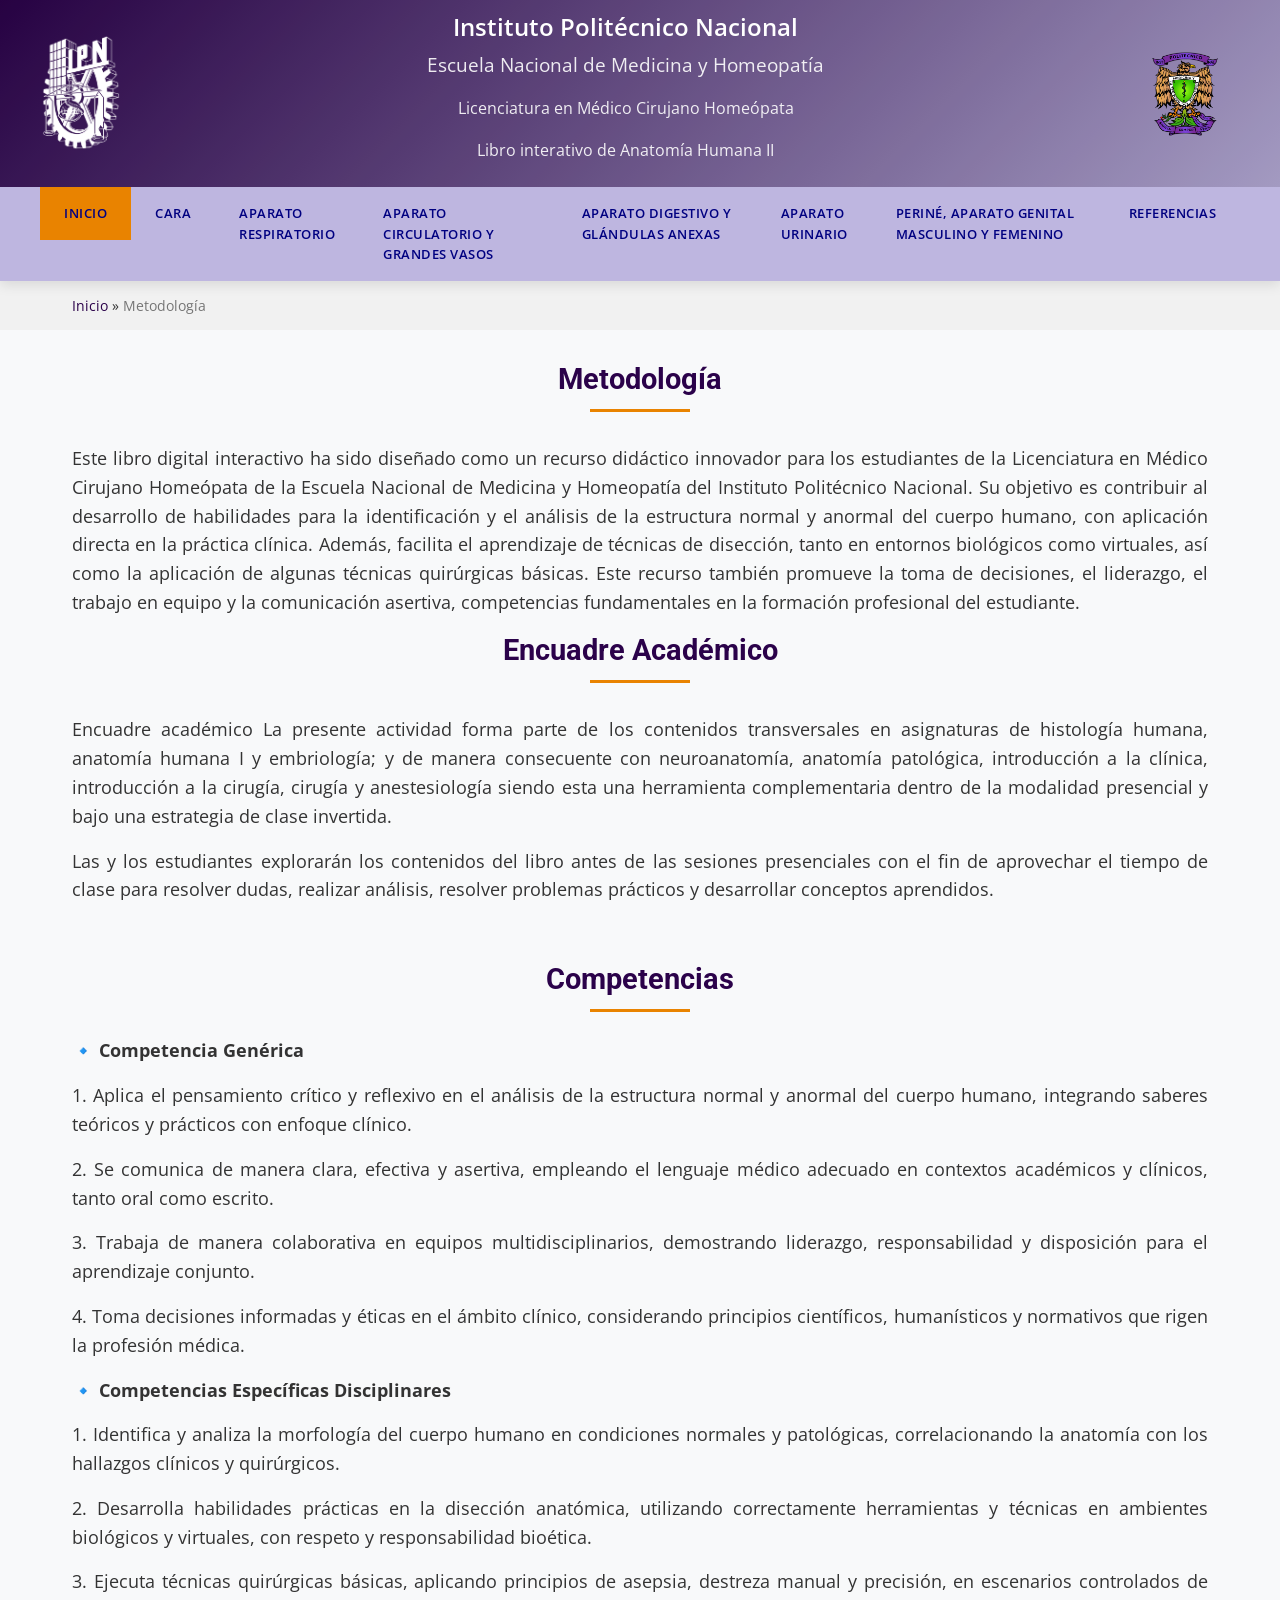
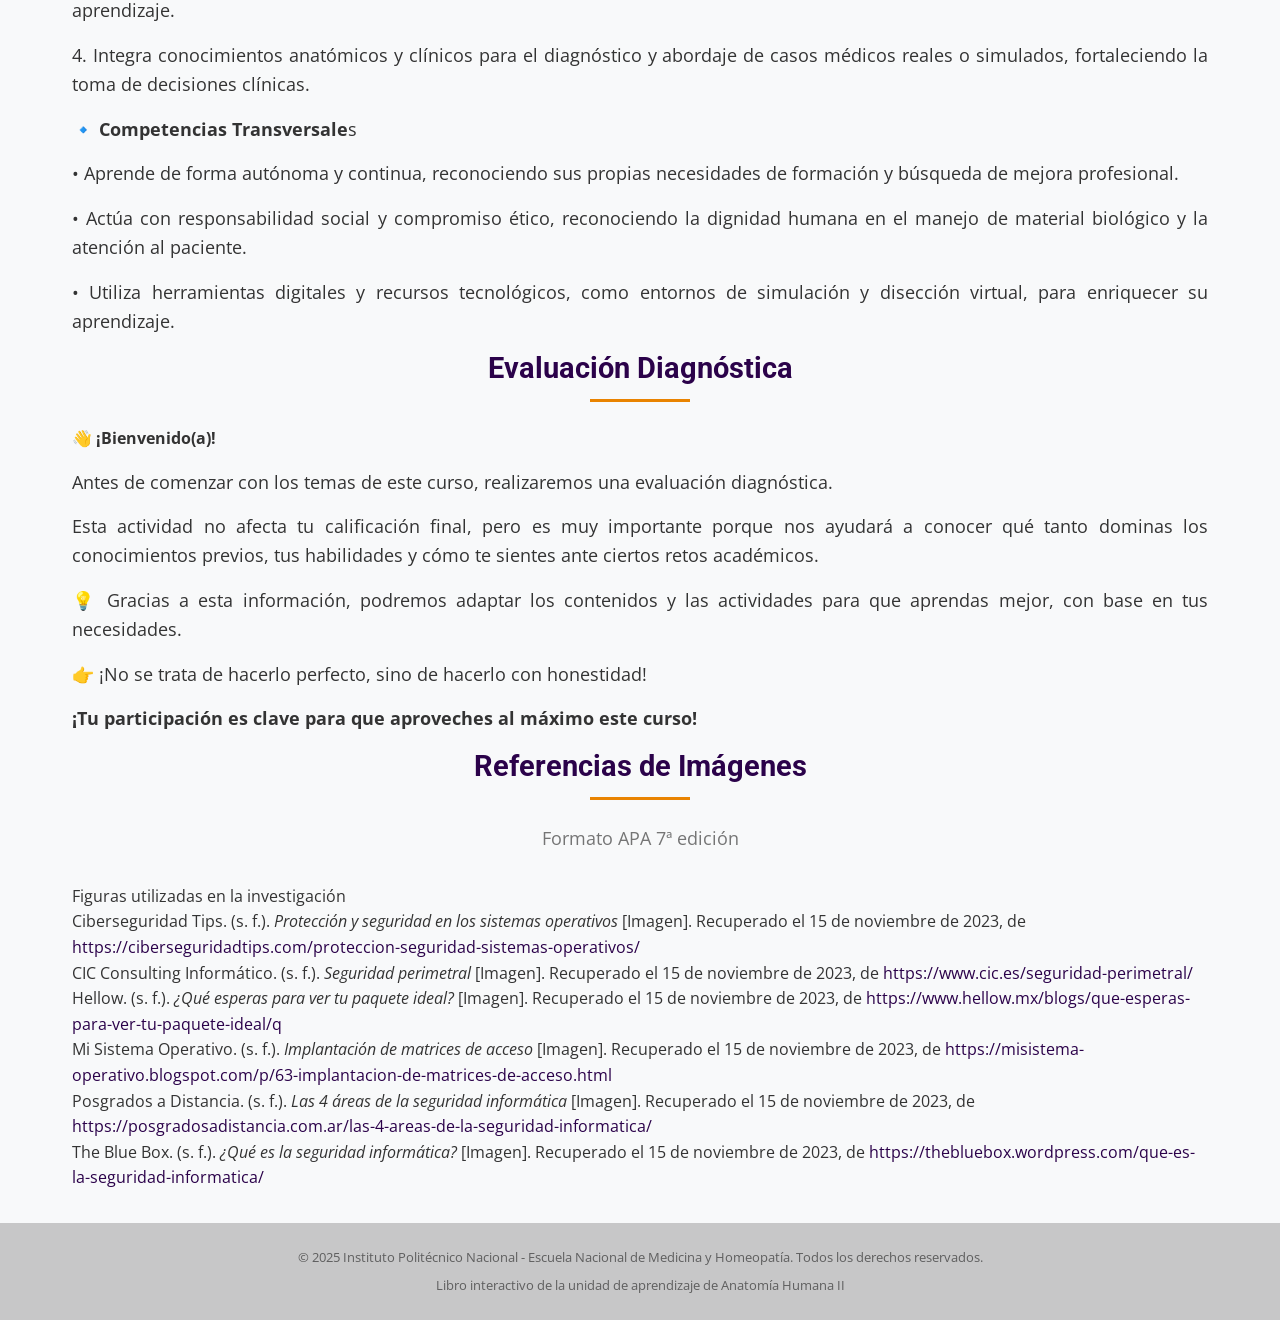
<file: metodologia.html>
<!DOCTYPE html>
<html lang="es">
<head>
    <meta charset="UTF-8">
    <meta name="viewport" content="width=device-width, initial-scale=1.0">
    <meta name="description" content="Investigación sobre Seguridad y Virtualización en Sistemas Operativos - IPN ESCOM">
    <title>Seguridad y Virtualización en SO - IPN ESCOM</title>
    <link rel="stylesheet" href="estilos.css">
    <link rel="preconnect" href="https://fonts.googleapis.com">
    <link rel="preconnect" href="https://fonts.gstatic.com" crossorigin>
    <link href="https://fonts.googleapis.com/css2?family=Roboto:wght@300;400;500;700&family=Open+Sans:wght@400;600;700&display=swap" rel="stylesheet">
    <style type="text/css">
<!--
.Estilo1 {font-size: 18px}
.Estilo2 {font-size: 16px; font-weight: bold; }
.Estilo3 {font-size: 18px; font-weight: bold; }
-->
    </style>
</head>
<body>
    <!-- Header mejorado -->
    <header class="main-header">
        <div class="header-top">
            <div class="institutional-logos">
                <img src="media/logo_ipn.png" alt="Instituto Politécnico Nacional" class="logo-ipn">
                <div class="school-info">
                    <p class="institution-name">Instituto Politécnico Nacional</p>
                    <p class="school-name">Escuela Nacional de Medicina y Homeopatía</p>
<p class="school-carrera">Licenciatura en Médico Cirujano Homeópata</p>
<p class="school-unidad">Libro interativo de Anatomía Humana II</p>
                </div>
                <img src="media/logo_ENMH.png" alt="ENMyH IPN" class="logo_ENMH">
            </div>
        </div>
        

        
        <nav class="main-nav">
            <ul>
                <li><a href="index.html" class="active">Inicio</a></li>
                <li><a href="Cara.html">Cara</a></li>
                <li><a href="Apara_respira.html">Aparato respiratorio</a></li>
                <li><a href="Apara_circu.html">Aparato circulatorio y grandes vasos</a></li>
                <li><a href="Apara_diges.html">Aparato digestivo y glándulas anexas</a></li>
                <li><a href="Apara_unit.html">Aparato urinario</a></li>
                <li><a href="Peri_ne.html">Periné, aparato genital masculino y femenino</a></li>
                <li><a href="referencias.html">Referencias</a></li>
            </ul>
        </nav>
    </header>

<body>
    <!-- Header mejorado -->
    <header class="main-header">
      

    </header>

    <!-- Breadcrumbs -->
    <div class="breadcrumbs">
        <div class="container">
            <a href="index.html">Inicio</a> &raquo; <span>Metodología</span>
        </div>
    </div>

    <!-- Contenido principal mejorado -->
    <main class="contenido-principal">
        <section class="reference-section">
            <h2 class="section-title">Metodología</h2>
            <p class="section-subtitle"></p>
            
            <div class="reference-category">
              <div align="justify" class="Estilo1">Este libro digital interactivo ha sido diseñado como un recurso didáctico innovador para los estudiantes de la Licenciatura en Médico Cirujano Homeópata de la Escuela Nacional de Medicina y Homeopatía del Instituto Politécnico Nacional. Su objetivo es contribuir al desarrollo de habilidades para la identificación y el análisis de la estructura normal y anormal del cuerpo humano, con aplicación directa en la práctica clínica.
                
                Además, facilita el aprendizaje de técnicas de disección, tanto en entornos biológicos como virtuales, así como la aplicación de algunas técnicas quirúrgicas básicas. Este recurso también promueve la toma de decisiones, el liderazgo, el trabajo en equipo y la comunicación asertiva, competencias fundamentales en la formación profesional del estudiante.</div>
          </div><p>
</p>

<h2 class="section-title">Encuadre Académico</h2>
            <p class="section-subtitle"></p>
            <div align="justify" class="Estilo1">Encuadre académico La presente actividad forma parte de los contenidos transversales en asignaturas de histología humana, anatomía humana I y embriología; y de manera consecuente con neuroanatomía, anatomía patológica, introducción a la clínica, introducción a la cirugía, cirugía y anestesiología siendo esta una herramienta complementaria dentro de la modalidad presencial y bajo una estrategia de clase invertida.
              </p>
            </div>
          <p align="justify" class="Estilo1">Las y los estudiantes explorarán los contenidos del libro antes de las sesiones presenciales con el fin de aprovechar el tiempo de clase para resolver dudas, realizar análisis, resolver problemas prácticos y desarrollar conceptos aprendidos.</p>
          <p align="justify">&nbsp;</p>
          <h2 align="justify" class="section-title">Competencias</h2>
          <p align="justify" class="Estilo3">
🔹 Competencia Genérica </p>
          <p align="justify" class="Estilo1">
1. Aplica el pensamiento crítico y reflexivo en el análisis de la estructura normal y anormal del cuerpo humano, integrando saberes teóricos y prácticos con enfoque clínico.</p><p align="justify" class="Estilo1">
2. Se comunica de manera clara, efectiva y asertiva, empleando el lenguaje médico adecuado en contextos académicos y clínicos, tanto oral como escrito.</p><p align="justify" class="Estilo1">
3. Trabaja de manera colaborativa en equipos multidisciplinarios, demostrando liderazgo, responsabilidad y disposición para el aprendizaje conjunto.</p><p align="justify" class="Estilo1">
4. Toma decisiones informadas y éticas en el ámbito clínico, considerando principios científicos, humanísticos y normativos que rigen la profesión médica.</p>
<p align="justify" class="Estilo1"></p>
<p align="justify" class="Estilo3">🔹 Competencias Específicas Disciplinares</p><p align="justify" class="Estilo1">
1. Identifica y analiza la morfología del cuerpo humano en condiciones normales y patológicas, correlacionando la anatomía con los hallazgos clínicos y quirúrgicos.</p><p align="justify" class="Estilo1">
2. Desarrolla habilidades prácticas en la disección anatómica, utilizando correctamente herramientas y técnicas en ambientes biológicos y virtuales, con respeto y responsabilidad bioética.</p><p align="justify" class="Estilo1">
3. Ejecuta técnicas quirúrgicas básicas, aplicando principios de asepsia, destreza manual y precisión, en escenarios controlados de aprendizaje.</p><p align="justify" class="Estilo1">
4. Integra conocimientos anatómicos y clínicos para el diagnóstico y abordaje de casos médicos reales o simulados, fortaleciendo la toma de decisiones clínicas.</p>
<p class="Estilo1"></p>
<p align="justify" class="Estilo1"><strong>🔹 Competencias Transversale</strong>s</p><p align="justify" class="Estilo1">
• Aprende de forma autónoma y continua, reconociendo sus propias necesidades de formación y búsqueda de mejora profesional.</p><p align="justify" class="Estilo1">
• Actúa con responsabilidad social y compromiso ético, reconociendo la dignidad humana en el manejo de material biológico y la atención al paciente.</p><p align="justify" class="Estilo1">
• Utiliza herramientas digitales y recursos tecnológicos, como entornos de simulación y disección virtual, para enriquecer su aprendizaje.</p>
<p></p>
<p></p>
<h2 class="section-title">Evaluación Diagnóstica</h2>
          <p align="justify" class="Estilo2">
👋 ¡Bienvenido(a)!</p><p align="justify" class="Estilo1">
Antes de comenzar con los temas de este curso, realizaremos una evaluación diagnóstica.</p><p align="justify" class="Estilo1"> Esta actividad no afecta tu calificación final, pero es muy importante porque nos ayudará a conocer qué tanto dominas los conocimientos previos, tus habilidades y cómo te sientes ante ciertos retos académicos.</p><p align="justify" class="Estilo1">
💡 Gracias a esta información, podremos adaptar los contenidos y las actividades para que aprendas mejor, con base en tus necesidades.</p><p align="justify" class="Estilo1">
👉 ¡No se trata de hacerlo perfecto, sino de hacerlo con honestidad!</p><p align="justify" class="Estilo3">
¡Tu participación es clave para que aproveches al máximo este curso!</p>
<p>
<p>      
      </section>

        <section class="reference-section">
            <h2 class="section-title">Referencias de Imágenes</h2>
            <p class="section-subtitle">Formato APA 7ª edición</p>
            
            <div class="reference-category">Figuras utilizadas en la investigación</div>
            
            <div class="apa-reference">
                Ciberseguridad Tips. (s. f.). <i>Protección y seguridad en los sistemas operativos</i> [Imagen]. Recuperado el 15 de noviembre de 2023, de <a href="https://ciberseguridadtips.com/proteccion-seguridad-sistemas-operativos/" target="_blank">https://ciberseguridadtips.com/proteccion-seguridad-sistemas-operativos/</a>
            </div>
            
            <div class="apa-reference">
                CIC Consulting Informático. (s. f.). <i>Seguridad perimetral</i> [Imagen]. Recuperado el 15 de noviembre de 2023, de <a href="https://www.cic.es/seguridad-perimetral/" target="_blank">https://www.cic.es/seguridad-perimetral/</a>
            </div>
            
            <div class="apa-reference">
                Hellow. (s. f.). <i>¿Qué esperas para ver tu paquete ideal?</i> [Imagen]. Recuperado el 15 de noviembre de 2023, de <a href="https://www.hellow.mx/blogs/que-esperas-para-ver-tu-paquete-ideal/q" target="_blank">https://www.hellow.mx/blogs/que-esperas-para-ver-tu-paquete-ideal/q</a>
            </div>
            
            <div class="apa-reference">
                Mi Sistema Operativo. (s. f.). <i>Implantación de matrices de acceso</i> [Imagen]. Recuperado el 15 de noviembre de 2023, de <a href="https://misistema-operativo.blogspot.com/p/63-implantacion-de-matrices-de-acceso.html" target="_blank">https://misistema-operativo.blogspot.com/p/63-implantacion-de-matrices-de-acceso.html</a>
            </div>
            
            <div class="apa-reference">
                Posgrados a Distancia. (s. f.). <i>Las 4 áreas de la seguridad informática</i> [Imagen]. Recuperado el 15 de noviembre de 2023, de <a href="https://posgradosadistancia.com.ar/las-4-areas-de-la-seguridad-informatica/" target="_blank">https://posgradosadistancia.com.ar/las-4-areas-de-la-seguridad-informatica/</a>
            </div>
            
            <div class="apa-reference">
                The Blue Box. (s. f.). <i>¿Qué es la seguridad informática?</i> [Imagen]. Recuperado el 15 de noviembre de 2023, de <a href="https://thebluebox.wordpress.com/que-es-la-seguridad-informatica/" target="_blank">https://thebluebox.wordpress.com/que-es-la-seguridad-informatica/</a>
            </div>
        </section>
</main>
<div class="footer-bottom">
            <p>&copy; 2025 Instituto Politécnico Nacional - Escuela Nacional de Medicina y Homeopatía. Todos los derechos reservados.</p>
            <p>Libro interactivo de la unidad de aprendizaje de Anatomía Humana II</p>
</div>
    </footer>

</body>
</html>
</file>
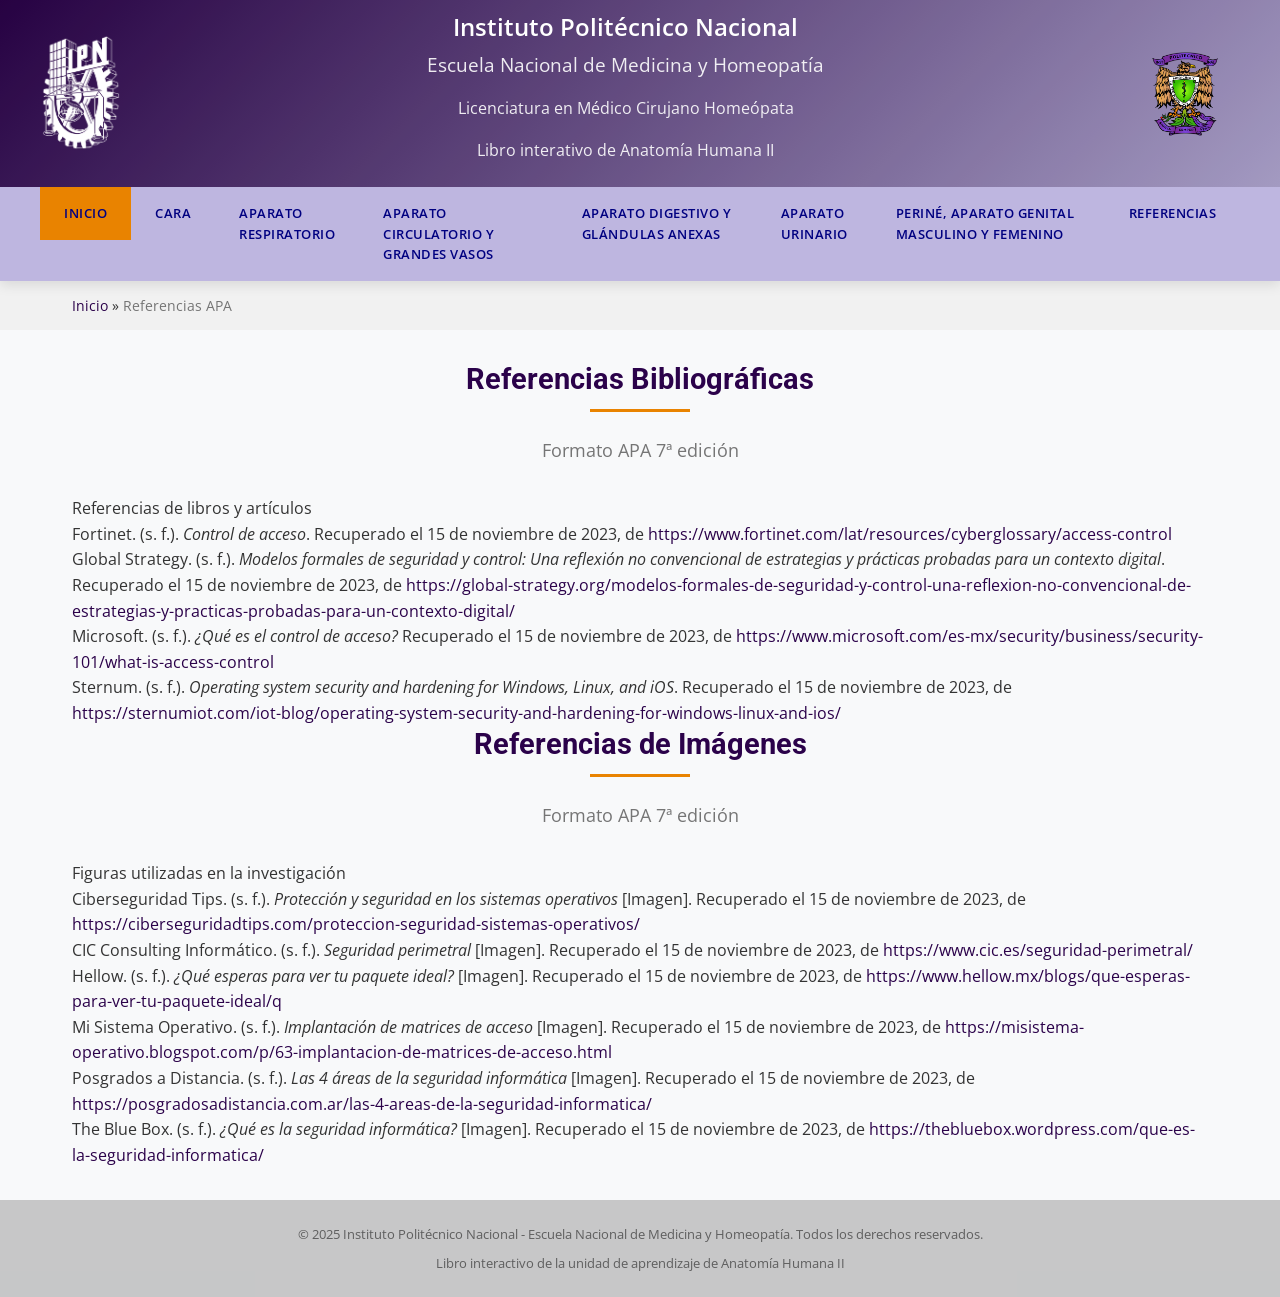
<file: referencias.html>
<!DOCTYPE html>
<html lang="es">
<head>
    <meta charset="UTF-8">
    <meta name="viewport" content="width=device-width, initial-scale=1.0">
    <meta name="description" content="Investigación sobre Seguridad y Virtualización en Sistemas Operativos - IPN ESCOM">
    <title>Seguridad y Virtualización en SO - IPN ESCOM</title>
    <link rel="stylesheet" href="estilos.css">
    <link rel="preconnect" href="https://fonts.googleapis.com">
    <link rel="preconnect" href="https://fonts.gstatic.com" crossorigin>
    <link href="https://fonts.googleapis.com/css2?family=Roboto:wght@300;400;500;700&family=Open+Sans:wght@400;600;700&display=swap" rel="stylesheet">
</head>
<body>
    <!-- Header mejorado -->
    <header class="main-header">
        <div class="header-top">
            <div class="institutional-logos">
                <img src="media/logo_ipn.png" alt="Instituto Politécnico Nacional" class="logo-ipn">
                <div class="school-info">
                    <p class="institution-name">Instituto Politécnico Nacional</p>
                    <p class="school-name">Escuela Nacional de Medicina y Homeopatía</p>
<p class="school-carrera">Licenciatura en Médico Cirujano Homeópata</p>
<p class="school-unidad">Libro interativo de Anatomía Humana II</p>
                </div>
                <img src="media/logo_ENMH.png" alt="ENMyH IPN" class="logo_ENMH">
            </div>
        </div>
        

        
        <nav class="main-nav">
            <ul>
                <li><a href="index.html" class="active">Inicio</a></li>
                <li><a href="Cara.html">Cara</a></li>
                <li><a href="Apara_respira.html">Aparato respiratorio</a></li>
                <li><a href="Apara_circu.html">Aparato circulatorio y grandes vasos</a></li>
                <li><a href="Apara_diges.html">Aparato digestivo y glándulas anexas</a></li>
                <li><a href="Apara_unit.html">Aparato urinario</a></li>
                <li><a href="Peri_ne.html">Periné, aparato genital masculino y femenino</a></li>
                <li><a href="referencias.html">Referencias</a></li>
            </ul>
        </nav>
    </header>

<body>
    <!-- Header mejorado -->
    <header class="main-header">
      

    </header>

    <!-- Breadcrumbs -->
    <div class="breadcrumbs">
        <div class="container">
            <a href="index.html">Inicio</a> &raquo; <span>Referencias APA</span>
        </div>
    </div>

    <!-- Contenido principal mejorado -->
    <main class="contenido-principal">
        <section class="reference-section">
            <h2 class="section-title">Referencias Bibliográficas</h2>
            <p class="section-subtitle">Formato APA 7ª edición</p>
            
            <div class="reference-category">Referencias de libros y artículos</div>
            
            <div class="apa-reference">
                Fortinet. (s. f.). <i>Control de acceso</i>. Recuperado el 15 de noviembre de 2023, de <a href="https://www.fortinet.com/lat/resources/cyberglossary/access-control" target="_blank">https://www.fortinet.com/lat/resources/cyberglossary/access-control</a>
            </div>
            
            <div class="apa-reference">
                Global Strategy. (s. f.). <i>Modelos formales de seguridad y control: Una reflexión no convencional de estrategias y prácticas probadas para un contexto digital</i>. Recuperado el 15 de noviembre de 2023, de <a href="https://global-strategy.org/modelos-formales-de-seguridad-y-control-una-reflexion-no-convencional-de-estrategias-y-practicas-probadas-para-un-contexto-digital/" target="_blank">https://global-strategy.org/modelos-formales-de-seguridad-y-control-una-reflexion-no-convencional-de-estrategias-y-practicas-probadas-para-un-contexto-digital/</a>
            </div>
            
            <div class="apa-reference">
                Microsoft. (s. f.). <i>¿Qué es el control de acceso?</i> Recuperado el 15 de noviembre de 2023, de <a href="https://www.microsoft.com/es-mx/security/business/security-101/what-is-access-control" target="_blank">https://www.microsoft.com/es-mx/security/business/security-101/what-is-access-control</a>
            </div>
            
            <div class="apa-reference">
                Sternum. (s. f.). <i>Operating system security and hardening for Windows, Linux, and iOS</i>. Recuperado el 15 de noviembre de 2023, de <a href="https://sternumiot.com/iot-blog/operating-system-security-and-hardening-for-windows-linux-and-ios/" target="_blank">https://sternumiot.com/iot-blog/operating-system-security-and-hardening-for-windows-linux-and-ios/</a>
            </div>
        </section>

        <section class="reference-section">
            <h2 class="section-title">Referencias de Imágenes</h2>
            <p class="section-subtitle">Formato APA 7ª edición</p>
            
            <div class="reference-category">Figuras utilizadas en la investigación</div>
            
            <div class="apa-reference">
                Ciberseguridad Tips. (s. f.). <i>Protección y seguridad en los sistemas operativos</i> [Imagen]. Recuperado el 15 de noviembre de 2023, de <a href="https://ciberseguridadtips.com/proteccion-seguridad-sistemas-operativos/" target="_blank">https://ciberseguridadtips.com/proteccion-seguridad-sistemas-operativos/</a>
            </div>
            
            <div class="apa-reference">
                CIC Consulting Informático. (s. f.). <i>Seguridad perimetral</i> [Imagen]. Recuperado el 15 de noviembre de 2023, de <a href="https://www.cic.es/seguridad-perimetral/" target="_blank">https://www.cic.es/seguridad-perimetral/</a>
            </div>
            
            <div class="apa-reference">
                Hellow. (s. f.). <i>¿Qué esperas para ver tu paquete ideal?</i> [Imagen]. Recuperado el 15 de noviembre de 2023, de <a href="https://www.hellow.mx/blogs/que-esperas-para-ver-tu-paquete-ideal/q" target="_blank">https://www.hellow.mx/blogs/que-esperas-para-ver-tu-paquete-ideal/q</a>
            </div>
            
            <div class="apa-reference">
                Mi Sistema Operativo. (s. f.). <i>Implantación de matrices de acceso</i> [Imagen]. Recuperado el 15 de noviembre de 2023, de <a href="https://misistema-operativo.blogspot.com/p/63-implantacion-de-matrices-de-acceso.html" target="_blank">https://misistema-operativo.blogspot.com/p/63-implantacion-de-matrices-de-acceso.html</a>
            </div>
            
            <div class="apa-reference">
                Posgrados a Distancia. (s. f.). <i>Las 4 áreas de la seguridad informática</i> [Imagen]. Recuperado el 15 de noviembre de 2023, de <a href="https://posgradosadistancia.com.ar/las-4-areas-de-la-seguridad-informatica/" target="_blank">https://posgradosadistancia.com.ar/las-4-areas-de-la-seguridad-informatica/</a>
            </div>
            
            <div class="apa-reference">
                The Blue Box. (s. f.). <i>¿Qué es la seguridad informática?</i> [Imagen]. Recuperado el 15 de noviembre de 2023, de <a href="https://thebluebox.wordpress.com/que-es-la-seguridad-informatica/" target="_blank">https://thebluebox.wordpress.com/que-es-la-seguridad-informatica/</a>
            </div>
        </section>
    </main>
<div class="footer-bottom">
            <p>&copy; 2025 Instituto Politécnico Nacional - Escuela Nacional de Medicina y Homeopatía. Todos los derechos reservados.</p>
            <p>Libro interactivo de la unidad de aprendizaje de Anatomía Humana II</p>
        </div>
    </footer>

</body>
</html>
</file>
<file: estilos.css>
/* Estilos generales mejorados */
:root {
    --color-primario: #2b024a; /* ENMyH IPN */
    --color-primario-dark: #beb6e0;
    --color-primario-light: #2a56a0;
    --color-secundario: #e98300; /* Naranja ESCOM */
    --color-secundario-dark: #d17300;
    --color-secundario-light: #ff9a1f;
    --color-texto: #333;
    --color-texto-light: #555;
    --color-fondo: #f8f9fa;
    --color-blanco: #fff;
    --color-blanco1: #000080 ;
    --color-gris: #e0e0e0;
    --color-gris-light: #f1f1f1;
    --color-gris-dark: #757575;
    --color-success: #28a745;
    --color-info: #17a2b8;
    --color-warning: #ffc107;
    --color-danger: #dc3545;
    --sombra: 0 2px 10px rgba(0,0,0,0.1);
    --sombra-hover: 0 5px 15px rgba(0,0,0,0.2);
    --radio-borde: 8px;
    --transicion: all 0.3s ease;
}

* {
    margin: 0;
    padding: 0;
    box-sizing: border-box;
}

body {
    font-family: 'Open Sans', sans-serif;
    line-height: 1.6;
    color: var(--color-texto);
    background-color: var(--color-fondo);
    overflow-x: hidden;
}

h1, h2, h3, h4, h5, h6 {
    font-family: 'Roboto', sans-serif;
    font-weight: 700;
    margin-bottom: 1rem;
    line-height: 1.2;
}

p {
    margin-bottom: 1rem;
}

a {
    text-decoration: none;
    color: var(--color-primario);
    transition: var(--transicion);
}

a:hover {
    color: var(--color-primario-dark);
}

/* Header mejorado */
.main-header {
    background: linear-gradient(135deg, var(--color-primario) 0%, var(--color-primario-dark) 100%);
    color: var(--color-blanco);
    box-shadow: 0 4px 12px rgba(0,0,0,0.1);
    position: sticky;
    top: 0;
    z-index: 1000;
}

.header-top {
    background-color: rgba(0,0,0,0.1);
    padding: 0.5rem 2rem;
}

.institutional-logos {
    display: flex;
    justify-content: space-between;
    align-items: center;
    max-width: 1200px;
    margin: 0 auto;
}

.logo-ipn {
    height: 120px;
    width: auto;
}

.logo_ENMH {
    height: 110px;
    width: auto;
}

.school-info {
    text-align: center;
    flex-grow: 1;
    padding: 0 2rem;
}

.institution-name {
    font-size: 1.5rem;
    font-weight: 600;
    margin-bottom: 0.2rem;
}

.school-name {
    font-size: 1.2rem;
    opacity: 0.9;
}


.school-carrera {
    font-size: 1.0rem;
    opacity: 0.9;
}

.school-unidad {
    font-size: 1.0rem;
    opacity: 0.9;
}
.header-main {
    padding: 2rem;
}

.header-content {
    max-width: 1200px;
    margin: 0 auto;
    text-align: center;
}

.header-content h1 {
    font-size: 2.5rem;
    margin-bottom: 0.5rem;
    text-shadow: 0 2px 4px rgba(0,0,0,0.2);
}

.subtitle {
    font-size: 1.2rem;
    opacity: 0.9;
    margin-bottom: 0;
}

/* Navegación mejorada */
.main-nav {
    background-color: var(--color-primario-dark);
    padding: 0 2rem;
}

.main-nav ul {
    display: flex;
    justify-content: center;
    list-style: none;
    max-width: 1200px;
    margin: 0 auto;
}

.main-nav ul li {
    margin: 0;
}

.main-nav ul li a {
    color: var(--color-blanco1);
    padding: 1rem 1.5rem;
    display: block;
    font-weight: 600;
    font-size: 0.8rem;
    text-transform: uppercase;
    letter-spacing: 0.5px;
    position: relative;
}

.main-nav ul li a:hover {
    background-color: rgba(255,255,255,0.1);
}

.main-nav ul li a.active {
    background-color: var(--color-secundario);
    font-weight: 600;
}

.main-nav ul li a.active:hover {
    background-color: var(--color-secundario-dark);
}

.main-nav ul li a::after {
    content: '';
    position: absolute;
    bottom: 0;
    left: 50%;
    transform: translateX(-50%);
    width: 0;
    height: 3px;
    background-color: var(--color-secundario);
    transition: var(--transicion);
}

.main-nav ul li a:hover::after {
    width: 70%;
}

.main-nav ul li a.active::after {
    display: none;
}

/* Banner */
.banner {
    background: linear-gradient(rgba(26, 62, 114, 0.8), rgba(26, 62, 114, 0.9)), url('media/banner-bg.jpg');
    background-size: cover;
    background-position: center;
    color: var(--color-blanco);
    padding: 1rem 1rem;
    text-align: center;
    margin-bottom: 2rem;
}

.banner-content {
    max-width: 1100px;
    margin: 0 auto;
}

.banner h2 {
    font-size: 1.5rem;
    margin-bottom: 1.5rem;
    text-shadow: 0 2px 4px rgba(0,0,0,0.3);
}

.banner p {
    font-size: 1.2rem;
    margin-bottom: 2rem;
    opacity: 0.9;
}

.cta-buttons {
    display: flex;
    justify-content: center;
    gap: 1.5rem;
    margin-top: 2rem;
}

/* Botones */
.btn {
    display: inline-block;
    padding: 0.8rem 1.8rem;
    border-radius: var(--radio-borde);
    font-weight: 600;
    text-align: center;
    transition: var(--transicion);
    border: none;
    cursor: pointer;
    font-size: 1rem;
}

.btn-primary {
    background-color: var(--color-secundario);
    color: var(--color-blanco);
}

.btn-primary:hover {
    background-color: var(--color-secundario-dark);
    transform: translateY(-2px);
    box-shadow: var(--sombra-hover);
}

.btn-secondary {
    background-color: transparent;
    color: var(--color-blanco);
    border: 2px solid var(--color-blanco);
}

.btn-secondary:hover {
    background-color: rgba(255,255,255,0.1);
    transform: translateY(-2px);
    box-shadow: var(--sombra-hover);
}

.btn-outline {
    background-color: transparent;
    color: var(--color-primario);
    border: 2px solid var(--color-primario);
    padding: 0.5rem 1.2rem;
    font-size: 0.9rem;
    margin-top: 1rem;
}

.btn-outline:hover {
    background-color: var(--color-primario);
    color: var(--color-blanco);
    transform: translateY(-2px);
    box-shadow: var(--sombra-hover);
}

/* Contenido principal */
.contenido-principal {
    max-width: 1200px;
    margin: 2rem auto;
    padding: 0 2rem;
}

.introduccion {
    margin-bottom: 3rem;
}

.overview {
    background-color: var(--color-blanco);
    padding: 2rem;
    border-radius: var(--radio-borde);
    box-shadow: var(--sombra);
    margin-bottom: 2rem;
}

.overview h2 {
    color: var(--color-primario);
    text-align: center;
    font-size: 1.8rem;
}

.abstract {
    font-size: 1.1rem;
    line-height: 1.8;
    color: var(--color-texto-light);
    text-align: center;
    max-width: 800px;
    margin: 0 auto 2rem;
}

.research-stats {
    display: flex;
    justify-content: center;
    gap: 3rem;
    margin-top: 2rem;
}

.stat-item {
    text-align: center;
}

.stat-number {
    display: block;
    font-size: 2.5rem;
    font-weight: 700;
    color: var(--color-primario);
    line-height: 1;
}

.stat-label {
    font-size: 0.9rem;
    color: var(--color-gris-dark);
    text-transform: uppercase;
    letter-spacing: 1px;
}

/* Temas principales */
.temas-principales {
    display: grid;
    grid-template-columns: 1fr 1fr;
    gap: 2rem;
    margin-top: 2rem;
}

.tema-card {
    background-color: var(--color-blanco);
    padding: 2rem;
    border-radius: var(--radio-borde);
    box-shadow: var(--sombra);
    transition: var(--transicion);
    position: relative;
    overflow: hidden;
    height: 100%;
}

.tema-card:hover {
    transform: translateY(-10px);
    box-shadow: var(--sombra-hover);
}

.tema-card.seguridad {
    border-top: 4px solid var(--color-primario);
}

.tema-card.virtualizacion {
    border-top: 4px solid var(--color-secundario);
}

.tema-icon {
    width: 60px;
    height: 60px;
    background-color: rgba(26, 62, 114, 0.1);
    border-radius: 50%;
    display: flex;
    align-items: center;
    justify-content: center;
    margin-bottom: 1.5rem;
}

.tema-icon svg {
    width: 30px;
    height: 30px;
    color: var(--color-primario);
}

.virtualizacion .tema-icon svg {
    color: var(--color-secundario);
}

.tema-card h3 {
    font-size: 1.4rem;
    margin-bottom: 1rem;
}

.tema-card h3 a {
    color: inherit;
}

.tema-card p {
    color: var(--color-texto-light);
    margin-bottom: 1.5rem;
}

.topic-highlights {
    margin-bottom: 1.5rem;
    padding-left: 1.5rem;
}

.topic-highlights li {
    margin-bottom: 0.5rem;
    color: var(--color-texto-light);
}

/* Sección de equipo */
.team-section {
    margin: 4rem 0;
}

.section-title {
    text-align: center;
    font-size: 1.8rem;
    color: var(--color-primario);
    position: relative;
    padding-bottom: 1rem;
    margin-bottom: 1.5rem;
}

.section-title::after {
    content: '';
    position: absolute;
    bottom: 0;
    left: 50%;
    transform: translateX(-50%);
    width: 100px;
    height: 3px;
    background-color: var(--color-secundario);
}

.section-subtitle {
    text-align: center;
    color: var(--color-gris-dark);
    margin-bottom: 2rem;
    font-size: 1.1rem;
}

.team-members {
    display: grid;
    grid-template-columns: repeat(auto-fit, minmax(300px, 1fr));
    gap: 2rem;
    margin-top: 2rem;
}

.member-card {
    background-color: var(--color-blanco);
    padding: 2rem;
    border-radius: var(--radio-borde);
    box-shadow: var(--sombra);
    text-align: center;
    transition: var(--transicion);
}

.member-card:hover {
    transform: translateY(-5px);
    box-shadow: var(--sombra-hover);
}

.member-avatar {
    width: 100px;
    height: 100px;
    border-radius: 50%;
    background-color: var(--color-gris-light);
    margin: 0 auto 1.5rem;
    display: flex;
    align-items: center;
    justify-content: center;
    overflow: hidden;
}

.member-avatar svg {
    width: 60px;
    height: 60px;
    color: var(--color-gris-dark);
}

.member-card h3 {
    font-size: 1.2rem;
    margin-bottom: 0.5rem;
}

.member-card p {
    color: var(--color-gris-dark);
    font-size: 0.9rem;
}

/* Sección de referencias */
.references-section {
    margin: 4rem 0;
}

.references-grid {
    display: grid;
    grid-template-columns: repeat(auto-fit, minmax(250px, 1fr));
    gap: 1.5rem;
    margin-top: 2rem;
}

.reference-card {
    background-color: var(--color-blanco);
    padding: 1.5rem;
    border-radius: var(--radio-borde);
    box-shadow: var(--sombra);
    transition: var(--transicion);
    border-left: 4px solid var(--color-primario);
}

.reference-card:hover {
    transform: translateY(-5px);
    box-shadow: var(--sombra-hover);
}

.reference-card h3 {
    font-size: 1.1rem;
    color: var(--color-primario);
    margin-bottom: 0.5rem;
}

.reference-card p {
    font-size: 0.9rem;
    color: var(--color-texto-light);
    margin-bottom: 1rem;
}

.ref-link {
    display: inline-block;
    font-size: 0.85rem;
    color: var(--color-secundario);
    font-weight: 600;
    transition: var(--transicion);
}

.ref-link:hover {
    color: var(--color-secundario-dark);
    text-decoration: underline;
}

/* Footer mejorado */
.main-footer {
    background: linear-gradient(135deg, var(--color-primario-dark) 0%, var(--color-primario) 100%);
    color: var(--color-blanco);
    padding: 3rem 0 0;
    margin-top: 4rem;
}
.main-footer1 {
    background: linear-gradient(135deg, var(--color-primario-dark) 0%, var(--color-primario) 100%);
    color: var(--color-blanco);
    padding: 2rem 0 0;
    margin-top: 1rem;
}

.footer-content {
    max-width: 1200px;
    margin: 0 auto;
    padding: 0 2rem;
    display: grid;
    grid-template-columns: repeat(auto-fit, minmax(300px, 1fr));
    gap: 3rem;
}

.footer-section {
    margin-bottom: 2rem;
}

.footer-logo {
    display: flex;
    align-items: center;
    gap: 1rem;
    margin-bottom: 1.5rem;
}

.footer-logo-img {
    height: 50px;
    width: auto;
}

.footer-description {
    font-size: 0.9rem;
    opacity: 0.8;
    margin-bottom: 1.5rem;
    line-height: 1.6;
}

.contact {
    display: flex;
    flex-direction: column;
    gap: 1rem;
}

.contact-item {
    display: flex;
    align-items: center;
    gap: 0.5rem;
    font-size: 0.9rem;
    opacity: 0.9;
}

.contact-item svg {
    width: 16px;
    height: 16px;
    flex-shrink: 0;
}

.footer-title {
    font-size: 1.2rem;
    margin-bottom: 1.5rem;
    position: relative;
    padding-bottom: 0.5rem;
}

.footer-title::after {
    content: '';
    position: absolute;
    bottom: 0;
    left: 0;
    width: 50px;
    height: 2px;
    background-color: var(--color-secundario);
}

.footer-section.links ul {
    list-style: none;
}

.footer-section.links ul li {
    margin-bottom: 0.8rem;
}

.footer-section.links ul li a {
    color: var(--color-blanco);
    opacity: 0.8;
    transition: var(--transicion);
    font-size: 0.9rem;
}

.footer-section.links ul li a:hover {
    opacity: 1;
    padding-left: 5px;
}

.social-links {
    display: flex;
    gap: 1rem;
}

.social-icon {
    width: 40px;
    height: 40px;
    border-radius: 50%;
    background-color: rgba(255,255,255,0.1);
    display: flex;
    align-items: center;
    justify-content: center;
    transition: var(--transicion);
}

.social-icon:hover {
    background-color: var(--color-secundario);
    transform: translateY(-3px);
}

.social-icon svg {
    width: 20px;
    height: 20px;
}

.footer-bottom {
    background-color: rgba(0,0,0,0.2);
    padding: 1.5rem;
    text-align: center;
    margin-top: 2rem;
}

.footer-bottom p {
    font-size: 0.8rem;
    opacity: 0.7;
    margin-bottom: 0.5rem;
}

.footer-bottom p:last-child {
    margin-bottom: 0;
}

/* Responsive */
@media (max-width: 992px) {
    .header-content h1 {
        font-size: 2rem;
    }
    
    .banner h2 {
        font-size: 1.8rem;
    }
    
    .temas-principales {
        grid-template-columns: 1fr;
    }
}

@media (max-width: 768px) {
    .institutional-logos {
        flex-direction: column;
        gap: 1rem;
    }
    
    .logo-ipn, .logo-escom {
        height: 40px;
    }
    
    .header-content h1 {
        font-size: 1.8rem;
    }
    
    .header-main {
        padding: 1.5rem;
    }
    
    .main-nav ul {
        flex-wrap: wrap;
    }
    
    .main-nav ul li {
        flex: 1 0 auto;
    }
    
    .main-nav ul li a {
        padding: 0.8rem;
        font-size: 0.85rem;
        text-align: center;
    }
    
    .banner h2 {
        font-size: 1.5rem;
    }
    
    .banner p {
        font-size: 1rem;
    }
    
    .cta-buttons {
        flex-direction: column;
        gap: 1rem;
    }
    
    .btn {
        width: 100%;
    }
    
    .research-stats {
        flex-direction: column;
        gap: 1.5rem;
    }
    
    .footer-content {
        grid-template-columns: 1fr;
        gap: 2rem;
    }
}

@media (max-width: 480px) {
    .header-content h1 {
        font-size: 1.5rem;
    }
    
    .subtitle {
        font-size: 1rem;
    }
    
    .banner {
        padding: 2rem 1rem;
    }
    
    .team-members {
        grid-template-columns: 1fr;
    }
    
    .footer-logo {
        flex-direction: column;
        align-items: flex-start;
    }

    
}

/* Estilos específicos para seguridad.html */

/* Breadcrumbs */
.breadcrumbs {
    background-color: var(--color-gris-light);
    padding: 0.8rem 0;
    font-size: 0.9rem;
}

.breadcrumbs .container {
    max-width: 1200px;
    margin: 0 auto;
    padding: 0 2rem;
}

.breadcrumbs a {
    color: var(--color-primario);
}

.breadcrumbs span {
    color: var(--color-gris-dark);
}

/* Contenido de seguridad */
.seguridad-content {
    padding-bottom: 2rem;
}

/* Secciones temáticas */
.section-header {
    display: flex;
    align-items: center;
    gap: 1rem;
    margin-bottom: 2rem;
    padding-bottom: 1rem;
    border-bottom: 2px solid var(--color-gris);
}

.section-icon {
    width: 50px;
    height: 50px;
    background-color: rgba(26, 62, 114, 0.1);
    border-radius: 50%;
    display: flex;
    align-items: center;
    justify-content: center;
}

.section-icon svg {
    width: 25px;
    height: 25px;
    color: var(--color-primario);
}

.lead {
    font-size: 1.1rem;
    line-height: 1.8;
    color: var(--color-texto-light);
    margin-bottom: 2rem;
}

/* Pilares de seguridad */
.security-pillars {
    display: grid;
    grid-template-columns: repeat(auto-fit, minmax(300px, 1fr));
    gap: 2rem;
    margin-bottom: 3rem;
}

.pillar {
    background-color: var(--color-blanco);
    padding: 1.5rem;
    border-radius: var(--radio-borde);
    box-shadow: var(--sombra);
    transition: var(--transicion);
}

.pillar:hover {
    transform: translateY(-5px);
    box-shadow: var(--sombra-hover);
}

.pillar-icon {
    width: 50px;
    height: 50px;
    background-color: rgba(26, 62, 114, 0.1);
    border-radius: 50%;
    display: flex;
    align-items: center;
    justify-content: center;
    margin-bottom: 1rem;
}

.pillar-icon svg {
    width: 25px;
    height: 25px;
    color: var(--color-primario);
}

.pillar h3 {
    color: var(--color-primario);
    margin-bottom: 1rem;
}

/* Tipos de seguridad */
.security-types {
    display: grid;
    grid-template-columns: 1fr;
    gap: 3rem;
}

.security-type {
    background-color: var(--color-blanco);
    padding: 2rem;
    border-radius: var(--radio-borde);
    box-shadow: var(--sombra);
}

.security-type h3 {
    color: var(--color-primario);
    margin-bottom: 1.5rem;
    padding-bottom: 0.5rem;
    border-bottom: 2px solid var(--color-gris);
}

.security-features {
    display: grid;
    grid-template-columns: repeat(auto-fit, minmax(300px, 1fr));
    gap: 1.5rem;
    margin-bottom: 2rem;
}

.feature {
    padding: 1rem;
    border-left: 3px solid var(--color-primario);
}

.feature h4 {
    color: var(--color-secundario);
    margin-bottom: 0.5rem;
}

.security-image {
    margin: 2rem 0;
    text-align: center;
}

.security-image img {
    max-width: 100%;
    border-radius: var(--radio-borde);
    box-shadow: var(--sombra);
}

.security-image figcaption {
    font-style: italic;
    color: var(--color-gris-dark);
    margin-top: 0.5rem;
    font-size: 0.9rem;
}

/* Control de acceso */
.access-control-content {
    background-color: var(--color-blanco);
    padding: 2rem;
    border-radius: var(--radio-borde);
    box-shadow: var(--sombra);
}

.access-components {
    display: grid;
    grid-template-columns: repeat(auto-fit, minmax(250px, 1fr));
    gap: 1.5rem;
    margin-bottom: 2rem;
}

.component {
    padding: 1.5rem;
    background-color: var(--color-gris-light);
    border-radius: var(--radio-borde);
}

.component h3 {
    color: var(--color-secundario);
    margin-bottom: 0.5rem;
}

.access-types {
    margin: 3rem 0;
}

.access-type-cards {
    display: grid;
    grid-template-columns: repeat(auto-fit, minmax(200px, 1fr));
    gap: 1rem;
    margin-top: 1.5rem;
}

.type-card {
    background-color: var(--color-blanco);
    border: 1px solid var(--color-gris);
    padding: 1rem;
    border-radius: var(--radio-borde);
    transition: var(--transicion);
}

.type-card:hover {
    border-color: var(--color-primario);
    box-shadow: var(--sombra);
}

.type-card h4 {
    color: var(--color-primario);
    margin-bottom: 0.5rem;
}

.type-card p {
    font-size: 0.9rem;
    color: var(--color-texto-light);
}

.access-image {
    margin: 2rem 0;
    text-align: center;
}

.access-image img {
    max-width: 100%;
    border-radius: var(--radio-borde);
    box-shadow: var(--sombra);
}

.access-image figcaption {
    font-style: italic;
    color: var(--color-gris-dark);
    margin-top: 0.5rem;
    font-size: 0.9rem;
}

/* Matrices de acceso */
.matrix-content {
    background-color: var(--color-blanco);
    padding: 2rem;
    border-radius: var(--radio-borde);
    box-shadow: var(--sombra);
}

.matrix-info {
    display: grid;
    grid-template-columns: 1fr 1fr;
    gap: 2rem;
    margin-bottom: 2rem;
}

.matrix-info article {
    padding: 1rem;
}

.matrix-info article h3 {
    color: var(--color-secundario);
    margin-bottom: 1rem;
}

.matrix-image {
    margin: 2rem 0;
    text-align: center;
}

.matrix-image img {
    max-width: 100%;
    border-radius: var(--radio-borde);
    box-shadow: var(--sombra);
}

.matrix-image figcaption {
    font-style: italic;
    color: var(--color-gris-dark);
    margin-top: 0.5rem;
    font-size: 0.9rem;
}

/* Modelos formales */
.models-content {
    background-color: var(--color-blanco);
    padding: 2rem;
    border-radius: var(--radio-borde);
    box-shadow: var(--sombra);
}

.model-cards {
    display: grid;
    grid-template-columns: repeat(auto-fit, minmax(300px, 1fr));
    gap: 1.5rem;
    margin-top: 2rem;
}

.model-card {
    background-color: var(--color-gris-light);
    padding: 1.5rem;
    border-radius: var(--radio-borde);
    transition: var(--transicion);
    border-left: 4px solid var(--color-primario);
}

.model-card:hover {
    transform: translateY(-5px);
    box-shadow: var(--sombra-hover);
}

.model-card h3 {
    color: var(--color-primario);
    margin-bottom: 0.5rem;
}

.model-subtitle {
    font-style: italic;
    color: var(--color-secundario);
    margin-bottom: 1rem;
    font-size: 0.9rem;
}

.model-card ul {
    margin-left: 1rem;
}

.model-card li {
    margin-bottom: 0.5rem;
    font-size: 0.9rem;
}

/* Responsive */
@media (max-width: 992px) {
    .matrix-info {
        grid-template-columns: 1fr;
    }
}

@media (max-width: 768px) {
    .section-header {
        flex-direction: column;
        align-items: flex-start;
    }
    
    .security-features {
        grid-template-columns: 1fr;
    }
}

@media (max-width: 480px) {
    .security-pillars {
        grid-template-columns: 1fr;
    }
    
    .access-components {
        grid-template-columns: 1fr;
    }
    
    .access-type-cards {
        grid-template-columns: 1fr;
    }
    
    .model-cards {
        grid-template-columns: 1fr;
    }
}
</file>
